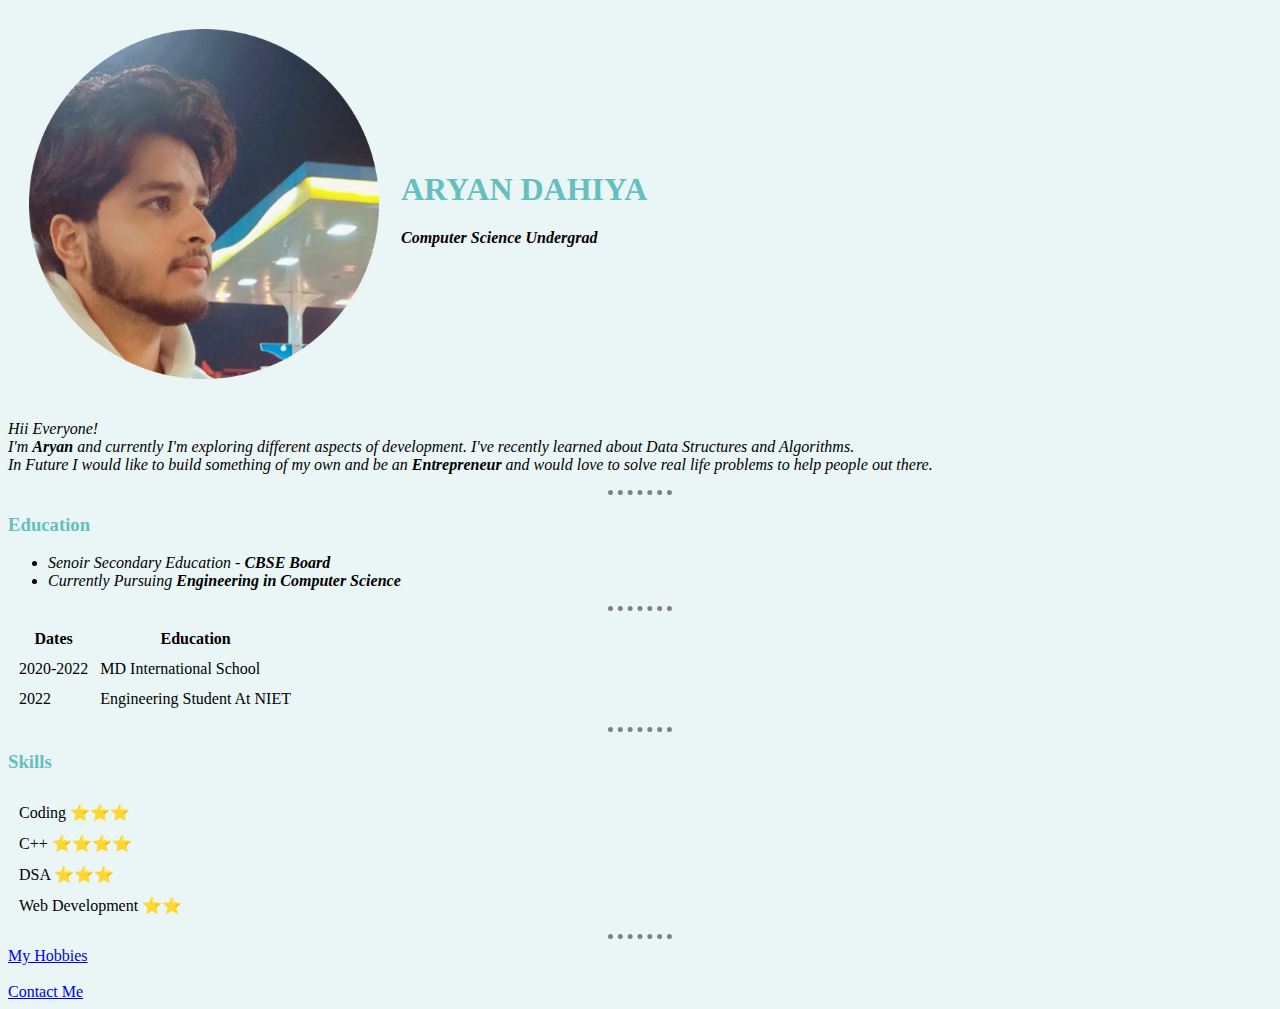
<file: index.html>
<!DOCTYPE html>

<head>
    <meta charset="UTF-8">
    <title>Aryan's personal site</title>

    <link rel="stylesheet" href="css/styles.css">
</head>

<body>
    <table cellspacing="20">
        <tr>
            <td><img src="images/Aryan's Photo-modified.png" alt="Aryan's Photo"></td>
            <td>
                <h1> ARYAN DAHIYA </h1>
                <p><em><strong>Computer Science Undergrad</strong></em></p>
            </td>
        </tr>
    </table>
    <p> <em> Hii Everyone! <br>
            I'm <strong>Aryan</strong> and currently I'm exploring different aspects of development.
            I've recently learned about Data Structures and Algorithms. <br>
            In Future I would like to build something of my own and be an <strong>Entrepreneur</strong> and
            would love to solve real life problems to help people out there. </em>
    </p>
    <hr>
    <h3>Education</h3>
    <ul> <em>
            <li>Senoir Secondary Education - <strong>CBSE Board</strong></li>
            <li>Currently Pursuing <strong>Engineering in Computer Science</strong></li>
        </em> </ul>
    <hr>
    <table cellspacing="10">
        <thead>
            <tr>
                <th>Dates</th>
                <th>Education</th>
            </tr>
        </thead>
        <tbody>
            <tr>
                <td>2020-2022</td>
                <td>MD International School</td>
            </tr>
            <tr>
                <td>2022</td>
                <td>Engineering Student At NIET</td>
            </tr>
        </tbody>
    </table>
    <hr>
    <h3>Skills</h3>
    <table cellspacing="10">
        <tr>
            <td>Coding ⭐⭐⭐</td>
        </tr>
        <tr>
            <td>C++ ⭐⭐⭐⭐</td>
        <tr>
            <td>DSA ⭐⭐⭐</td>
        </tr>
        <tr>
            <td>Web Development ⭐⭐</td>
        </tr>
    </table>
    <hr>
    <a href="Hobbies.html">My Hobbies</a>
    <br> <br>
    <a href="Contact.html">Contact Me</a>
</body>

</html>
</file>
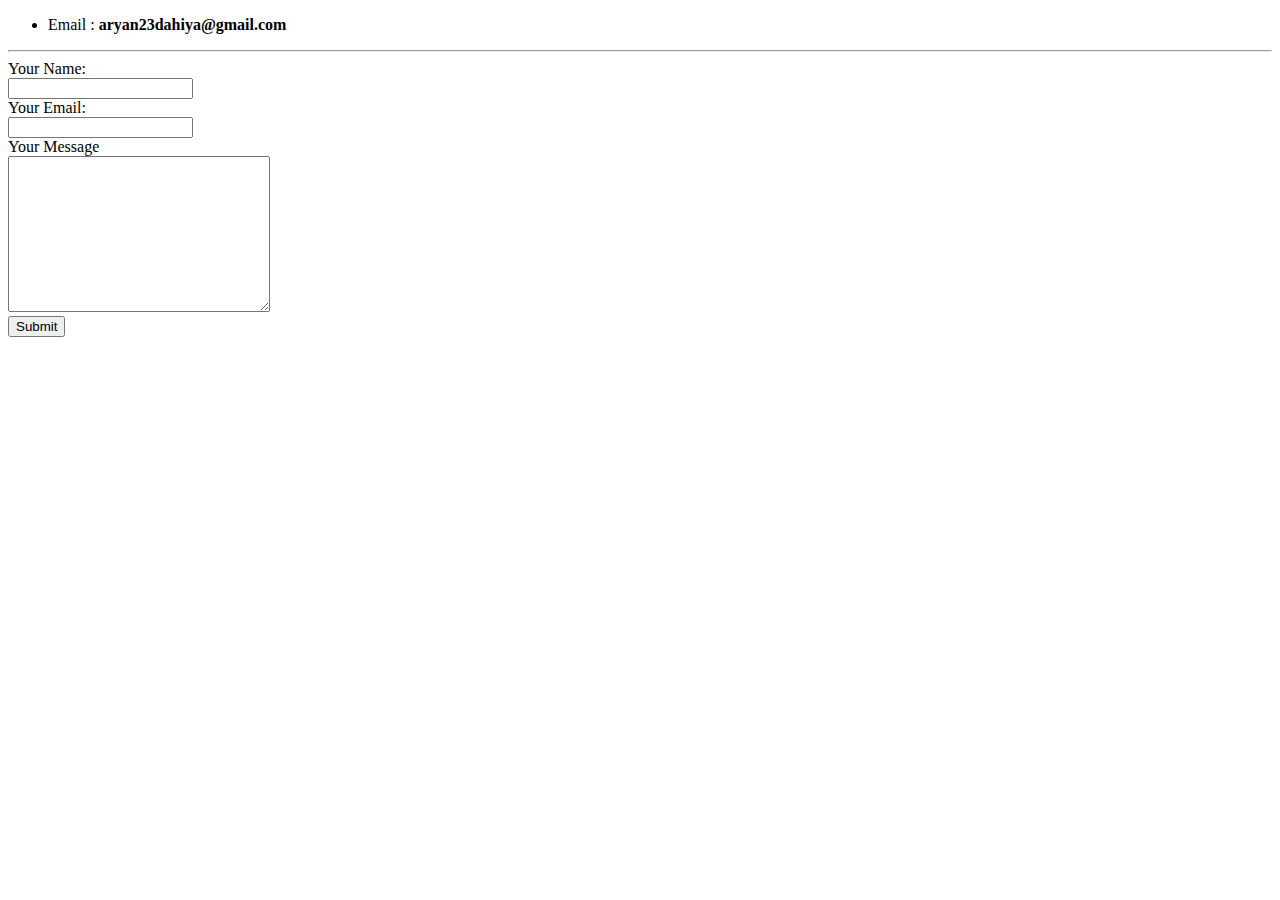
<file: Contact.html>
<!DOCTYPE html>
<html lang="en">

<head>
    <meta charset="UTF-8">
    <title>My Contact Details</title>
</head>

<body>
    <ul>
        <li>Email : <strong>aryan23dahiya@gmail.com</strong></li>
    </ul>
    <hr>

    <form action="mailto:aryandahiya629@gmail.com" method="post" enctype="text/plain">
        <label>Your Name:</label> <br>
        <input type="text" name="YourName" value=""> <br>
        <label>Your Email:</label> <br>
        <input type="email" name="YourEmail" value=""> <br>
        <label>Your Message</label> <br>
        <textarea name="Your Message :" id="" cols="30" rows="10"></textarea> <br>
        <input type="submit" name="">
    </form>
</body>

</html
</file>
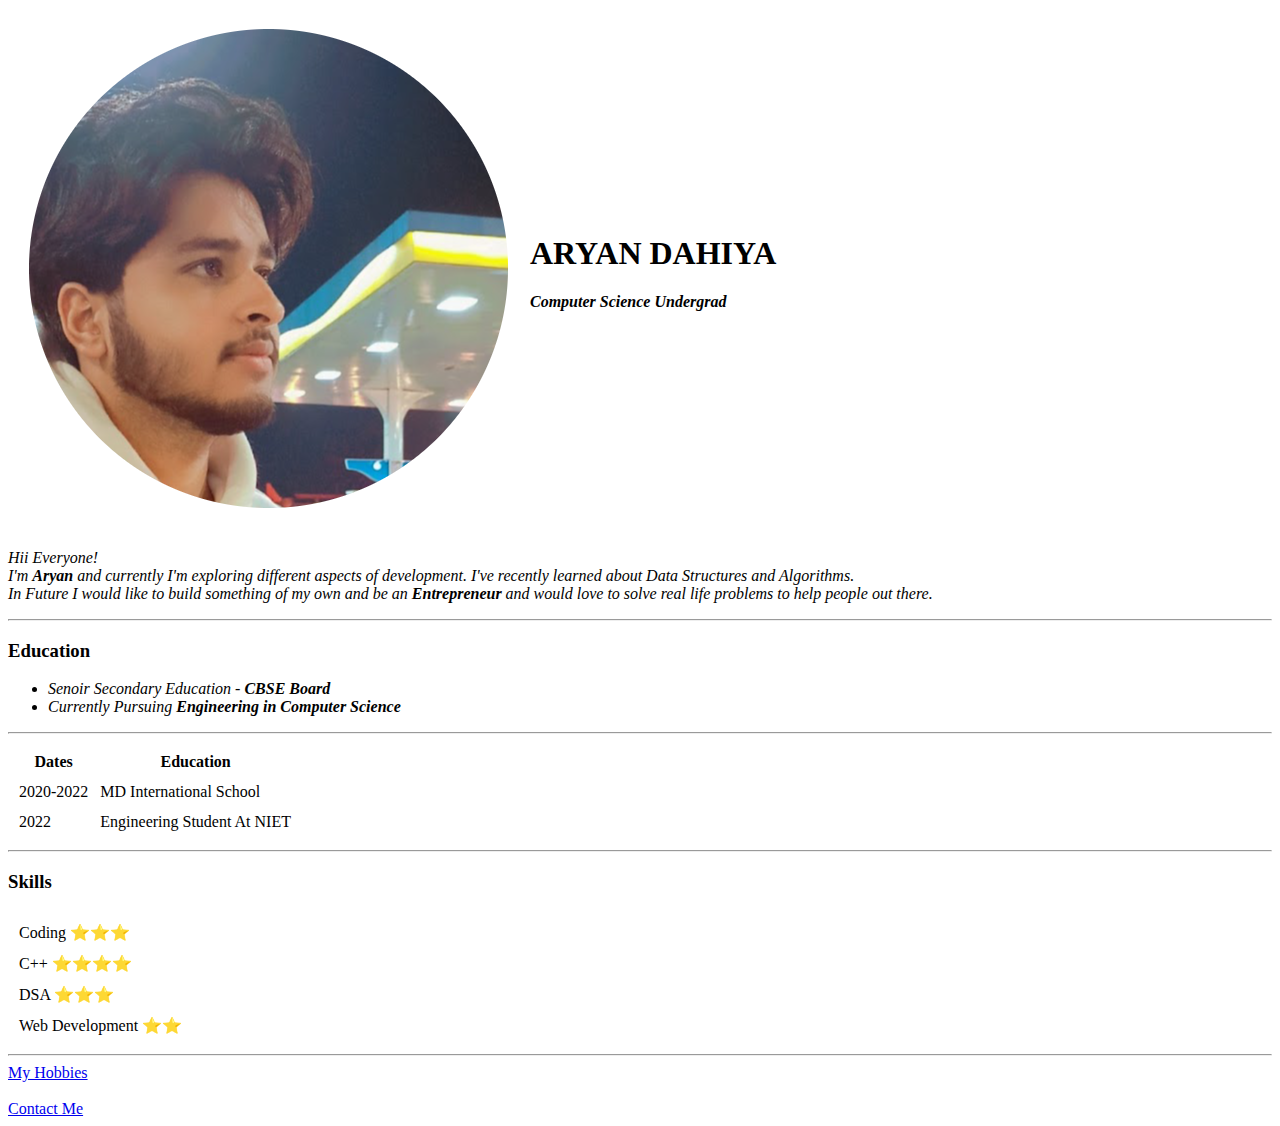
<file: first.html>
<!DOCTYPE html>

<head>
    <meta charset="UTF-8">
    <title>Aryan's personal site</title>
</head>

<body>
    <table cellspacing="20">
        <tr>
            <td><img src="images/Aryan's Photo-modified.png" alt="Aryan's Photo"></td>
            <td>
                <h1> ARYAN DAHIYA </h1>
                <p><em><strong>Computer Science Undergrad</strong></em></p>
            </td>
        </tr>
    </table>
    <p> <em> Hii Everyone! <br>
            I'm <strong>Aryan</strong> and currently I'm exploring different aspects of development.
            I've recently learned about Data Structures and Algorithms. <br>
            In Future I would like to build something of my own and be an <strong>Entrepreneur</strong> and
            would love to solve real life problems to help people out there. </em>
    </p>
    <hr>
    <h3>Education</h3>
    <ul> <em>
            <li>Senoir Secondary Education - <strong>CBSE Board</strong></li>
            <li>Currently Pursuing <strong>Engineering in Computer Science</strong></li>
        </em> </ul>
    <hr>
    <table cellspacing = "10">
        <thead>
            <tr>
                <th>Dates</th>
                <th>Education</th>
            </tr>
        </thead>
        <tbody>
            <tr>
                <td>2020-2022</td>
                <td>MD International School</td>
            </tr>
            <tr>
                <td>2022</td>
                <td>Engineering Student At NIET</td>
            </tr>
        </tbody>
    </table>
    <hr>
    <h3>Skills</h3>
    <table cellspacing="10">
        <tr>
            <td>Coding ⭐⭐⭐</td>
        </tr>
        <tr>
            <td>C++ ⭐⭐⭐⭐</td>
        <tr>
            <td>DSA ⭐⭐⭐</td>
        </tr>
        <tr>
            <td>Web Development ⭐⭐</td>
        </tr>
    </table>
    <hr>
    <a href="Hobbies.html">My Hobbies</a>
    <br> <br>
    <a href="Contact.html">Contact Me</a>
</body>

</html>
</file>
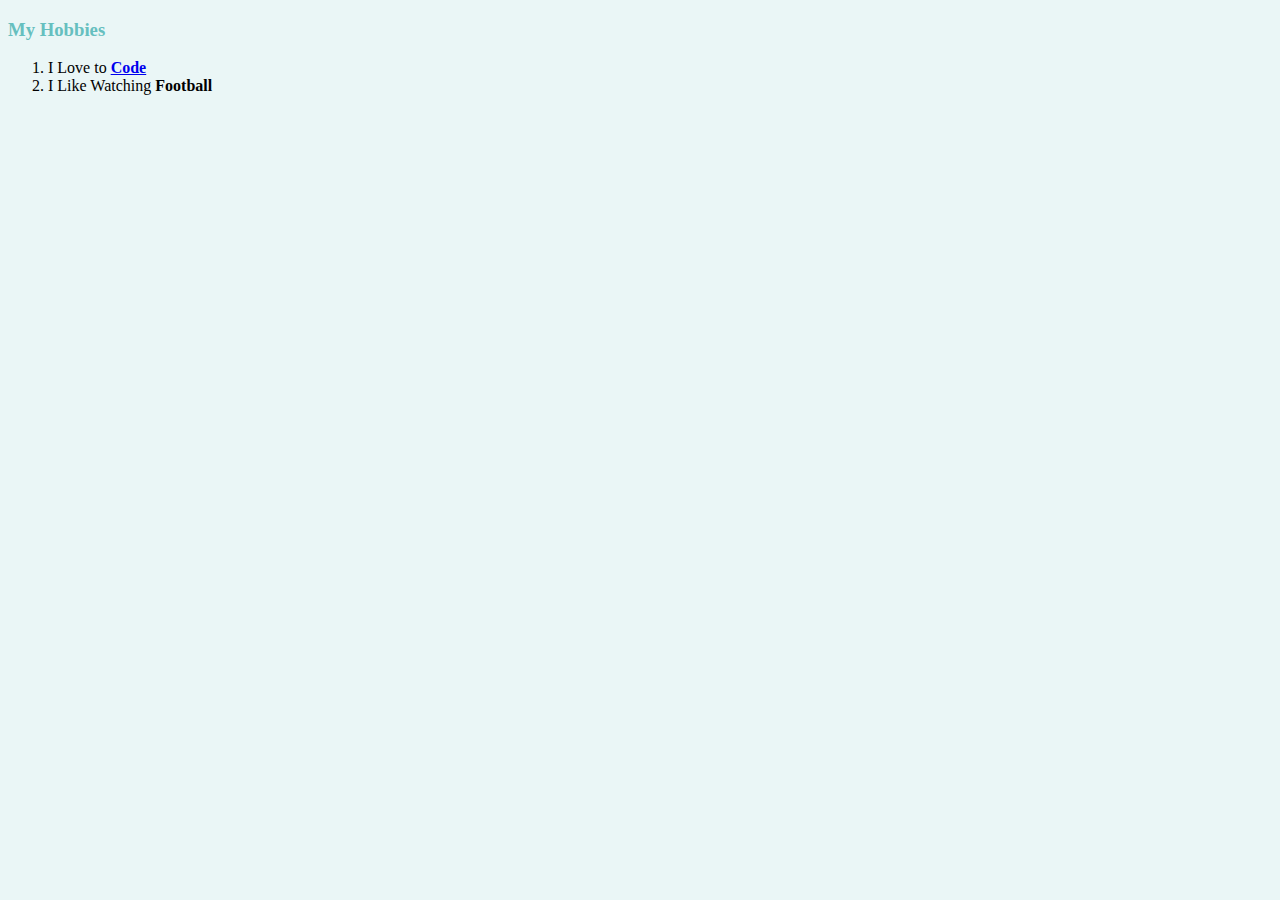
<file: Hobbies.html>
<!DOCTYPE html>
<html lang="en">
<head>
    <meta charset="UTF-8">
    <title>My Hobbies</title>

    <link rel="stylesheet" href="css/styles.css">
</head>
<body>
    <h3>My Hobbies</h3>
    <ol>
        <li>I Love to <strong><a href="https://leetcode.com/aryan23dahiya/">Code</a></strong></li>
        <li>I Like Watching <strong>Football</strong></li>
    </ol>
</body>
</html>
</file>
<file: css/styles.css>
body {
    background-color: #EAF6F6;
}

h1 {
    color: #66BFBF;
}

h3 {
    color: #66bfbf;
}

hr {
    border-color: grey;
    border-style: none;
    border-top-style: dotted;
    border-width: 5px;

    width: 5%;
}

img {
    height: 350px;
}
</file>
